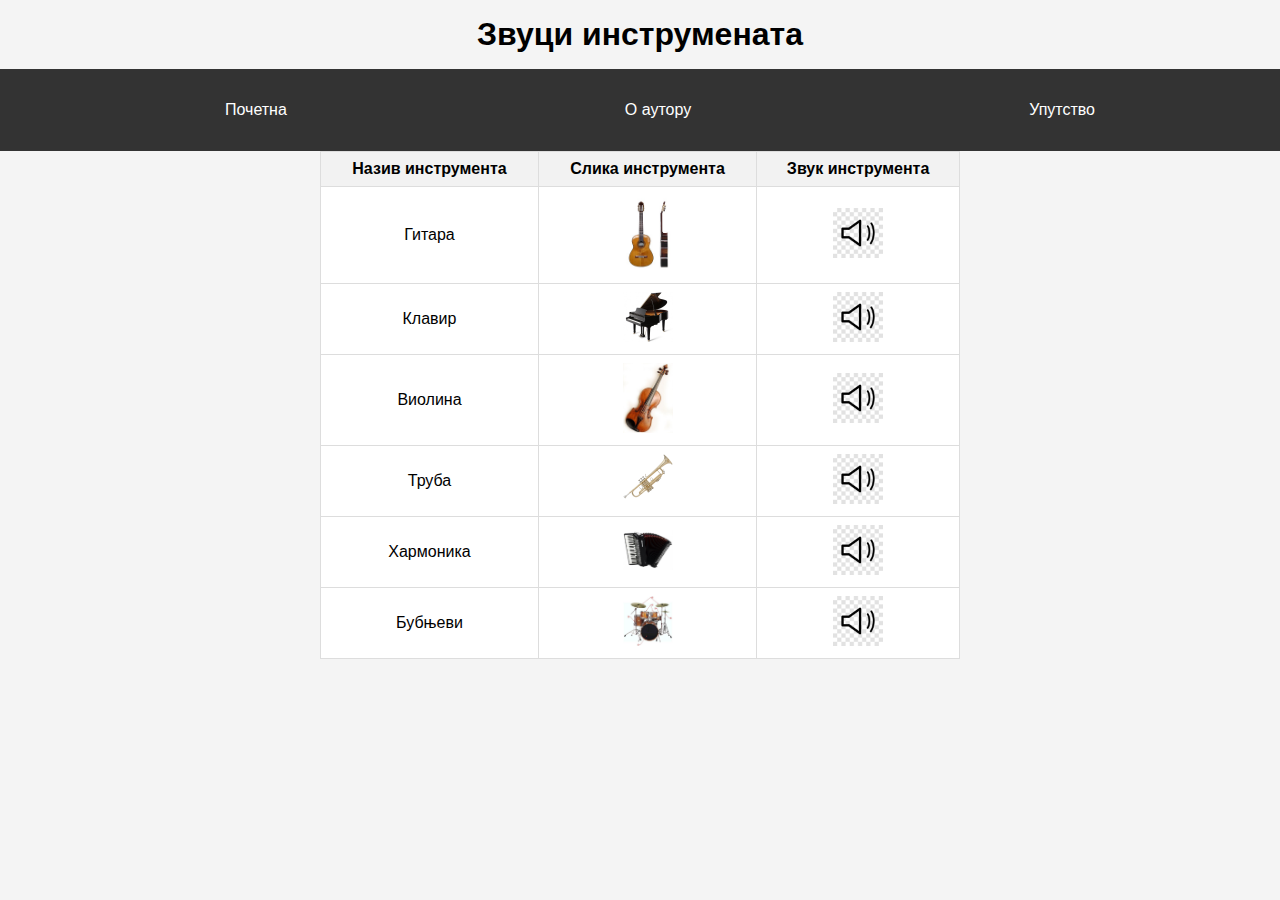
<file: index.html>
<!DOCTYPE html>
<html lang="sr">
<head>
    <meta charset="UTF-8">
    <meta name="viewport" content="width=device-width, initial-scale=1.0">
    <title>Звуци инструмената - Почетна</title>
    <link rel="stylesheet" href="styles.css">
</head>
<body>
    <h1>Звуци инструмената</h1>
    <nav>
        <ul>
            <li><a href="index.html">Почетна</a></li>
            <li><a href="autor.html">О аутору</a></li>
            <li><a href="uputstvo.html">Упутство</a></li>
        </ul>
    </nav>
    
    <table>
        <thead>
            <tr>
                <th>Назив инструмента</th>
                <th>Слика инструмента</th>
                <th>Звук инструмента</th>
            </tr>
        </thead>
        <tbody>
            <tr>
                <td>Гитара</td>
                <td><a href="http://sr.wikipedia.org/wiki/Гитара"><img src="images/gitara.jpg" alt="Гитара"></a></td>
                <td><img src="images/speaker.jpg" alt="Звук гитаре" class="sound" data-sound="sounds/gitara.mp3"></td>
            </tr>
            <tr>
                <td>Клавир</td>
                <td><a href="http://sr.wikipedia.org/wiki/Клавир"><img src="images/klavir.jpg" alt="Клавир"></a></td>
                <td><img src="images/speaker.jpg" alt="Звук клавира" class="sound" data-sound="sounds/klavir.mp3"></td>
            </tr>
            <tr>
                <td>Виолина</td>
                <td><a href="http://sr.wikipedia.org/wiki/Виолина"><img src="images/violina.jpg" alt="Виолина"></a></td>
                <td><img src="images/speaker.jpg" alt="Звук виолине" class="sound" data-sound="sounds/violina.mp3"></td>
            </tr>
            <tr>
                <td>Труба</td>
                <td><a href="http://sr.wikipedia.org/wiki/Труба"><img src="images/truba.jpg" alt="Труба"></a></td>
                <td><img src="images/speaker.jpg" alt="Звук трубе" class="sound" data-sound="sounds/truba.mp3"></td>
            </tr>
            <tr>
                <td>Хармоника</td>
                <td><a href="http://sr.wikipedia.org/wiki/Хармоника"><img src="images/harmonika.jpg" alt="Хармоника"></a></td>
                <td><img src="images/speaker.jpg" alt="Звук хармонике" class="sound" data-sound="sounds/harmonika.mp3"></td>
            </tr>
            <tr>
                <td>Бубњеви</td>
                <td><a href="http://sr.wikipedia.org/wiki/Бубњеви"><img src="images/bubnjevi.jpg" alt="Бубњеви"></a></td>
                <td><img src="images/speaker.jpg" alt="Звук бубњева" class="sound" data-sound="sounds/bubnjevi.mp3"></td>
            </tr>
        </tbody>
    </table>
    <script src="scripts.js"></script>
</body>
</html>
</file>
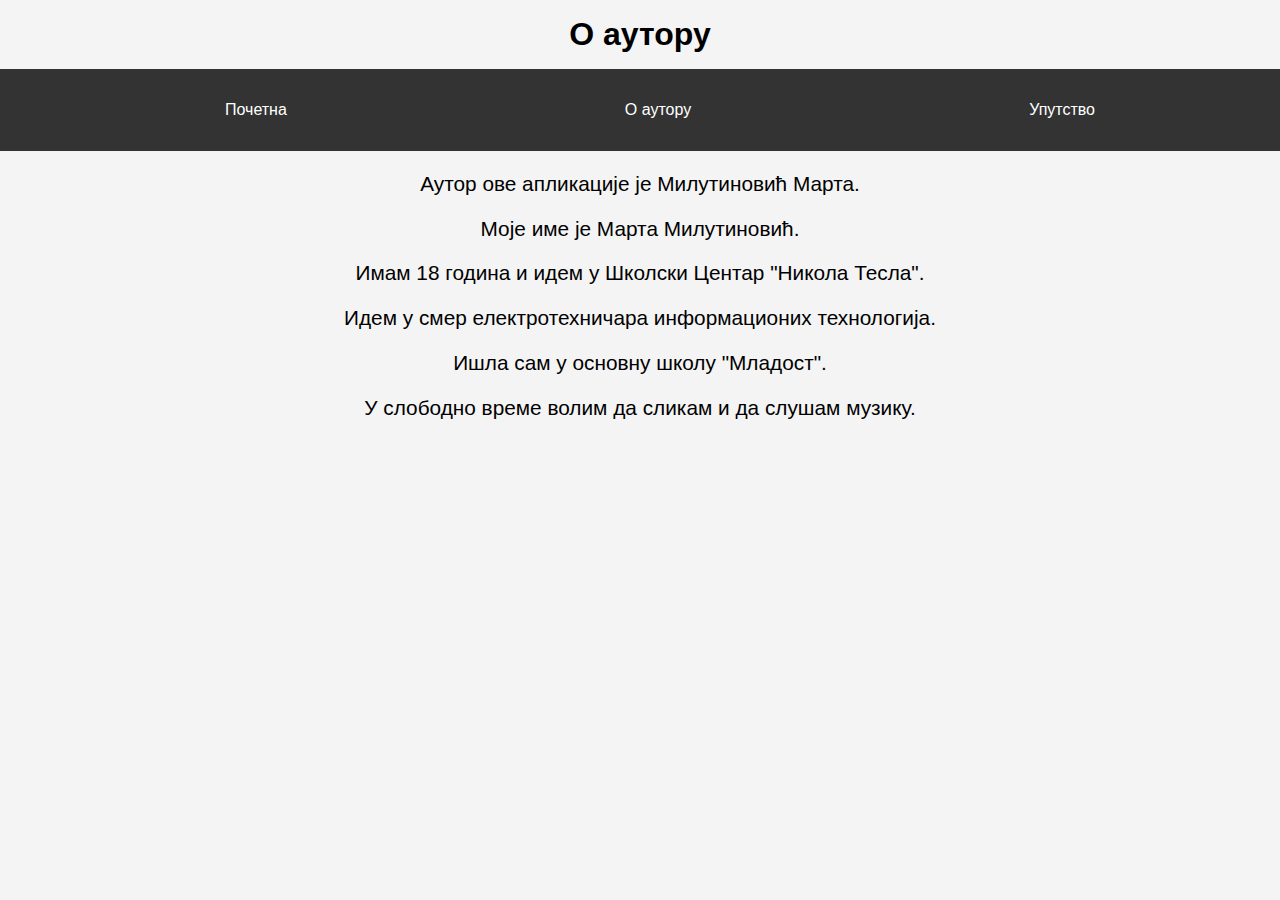
<file: autor.html>
<!DOCTYPE html>
<html lang="sr">
<head>
    <meta charset="UTF-8">
    <meta name="viewport" content="width=device-width, initial-scale=1.0">
    <title>Звуци инструмената - О аутору</title>
    <link rel="stylesheet" href="styles.css">
</head>
<body>
    <h1>О аутору</h1>
    <nav>
        <ul>
            <li><a href="index.html">Почетна</a></li>
            <li><a href="autor.html">О аутору</a></li>
            <li><a href="uputstvo.html">Упутство</a></li>
        </ul>
    </nav>
    
        <p style="font-size:1.3em; text-align:center;">Аутор ове апликације је Милутиновић Марта.</p>
        <p style="font-size:1.3em; text-align:center;">Моје име је Марта Милутиновић.</p>
        <p style="font-size:1.3em; text-align:center;">Имам 18 година и идем у Школски Центар "Никола Тесла".</p>
        <p style="font-size:1.3em; text-align:center;">Идем у смер електротехничара информационих технологија.</p>
        <p style="font-size:1.3em; text-align:center;">Ишла сам у основну школу "Младост".</p>
        <p style="font-size:1.3em; text-align:center;">У слободно време волим да сликам и да слушам музику.</p>
</body>
</html>
</file>
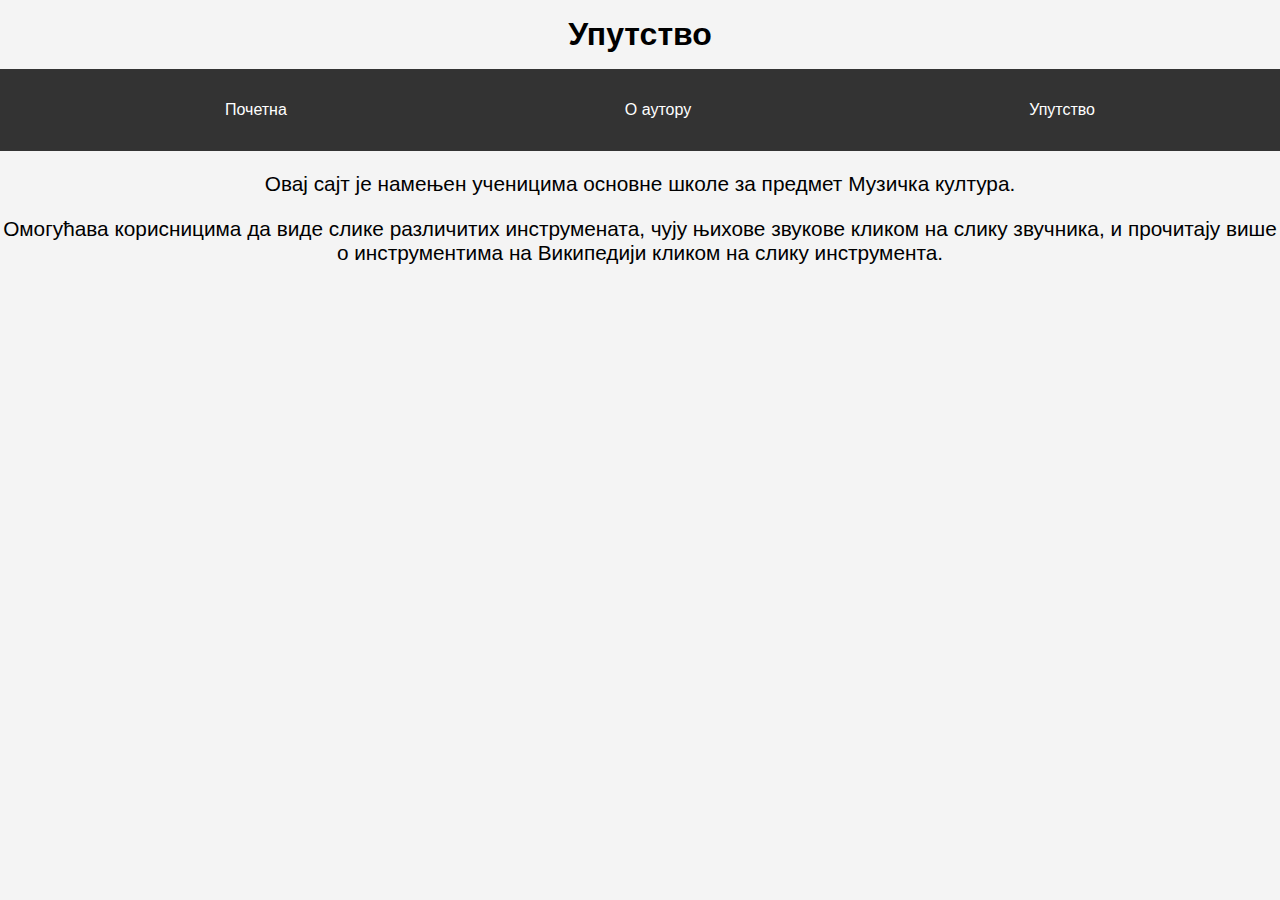
<file: uputstvo.html>
<!DOCTYPE html>
<html lang="sr">
<head>
    <meta charset="UTF-8">
    <meta name="viewport" content="width=device-width, initial-scale=1.0">
    <title>Звуци инструмената - Упутство</title>
    <link rel="stylesheet" href="styles.css">
</head>
<body>
    <h1>Упутство</h1>
    <nav>
        <ul>
            <li><a href="index.html">Почетна</a></li>
            <li><a href="autor.html">О аутору</a></li>
            <li><a href="uputstvo.html">Упутство</a></li>
        </ul>
    </nav>
    
    <p style="font-size:1.3em; text-align:center;">Овај сајт је намењен ученицима основне школе за предмет Музичка култура. </p>
    <p style="font-size:1.3em; text-align:center;">Омогућава корисницима да виде слике различитих инструмената, чују њихове звукове кликом на слику звучника, и прочитају више о инструментима на Википедији кликом на слику инструмента.</p>
</body>
</html>
</file>
<file: styles.css>
body {
    font-family: Arial, sans-serif;
    background-color: #f4f4f4;
    margin: 0;
    padding: 0;
}

nav {
    background-color: #333;
    color: white;
    padding: 1rem;
}

nav ul {
    list-style: none;
    display: flex;
    justify-content: space-around;
}

nav ul li {
    display: inline;
}

nav ul li a {
    color: white;
    text-decoration: none;
}

h1 {
    text-align: center;
    margin: 1rem 0;
}

table {
    width: 50%;
    margin: 0 auto;
    border-collapse: collapse;
    background-color: white;
}

th, td {
    border: 1px solid #ddd;
    padding: 8px;
    text-align: center;
}

th {
    background-color: #f2f2f2;
}

img {
    width: 50px;  /* Adjusted image size to fit smaller table */
    height: auto;
}

.sound {
    cursor: pointer;
}
</file>
